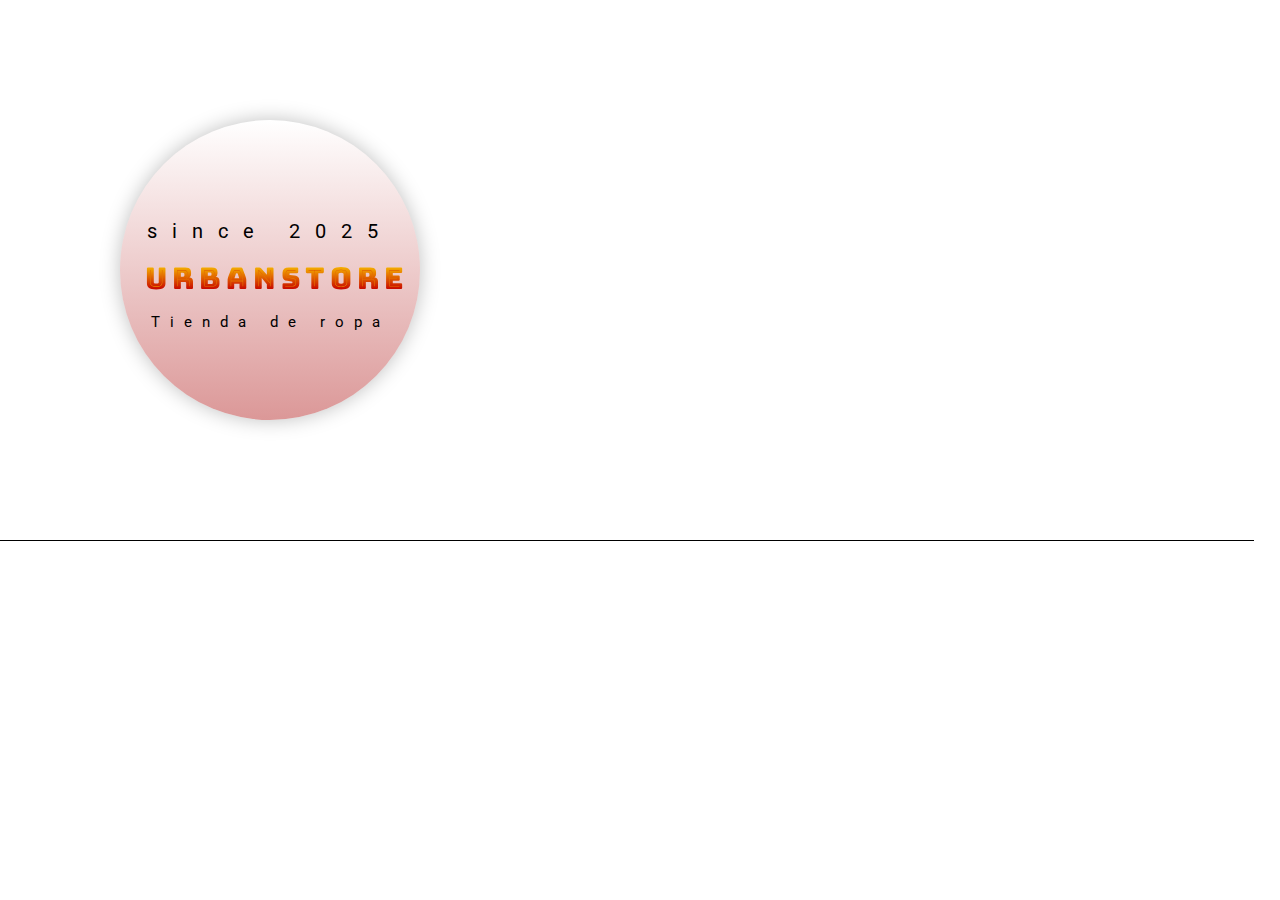
<file: pages/logo/logo.html>
<!DOCTYPE html>
<html lang="en">
<head>
    <meta charset="UTF-8">
    <meta name="viewport" content="width=device-width, initial-scale=1.0">
    <link rel="stylesheet" href="../../style/index.css">
    <link href="https://cdn.jsdelivr.net/npm/bootstrap@5.3.5/dist/css/bootstrap.min.css" rel="stylesheet" integrity="sha384-SgOJa3DmI69IUzQ2PVdRZhwQ+dy64/BUtbMJw1MZ8t5HZApcHrRKUc4W0kG879m7" crossorigin="anonymous">
    <link rel="preconnect" href="https://fonts.googleapis.com">
    <link rel="preconnect" href="https://fonts.gstatic.com" crossorigin>
    <link href="https://fonts.googleapis.com/css2?family=Bungee+Spice&display=swap" rel="stylesheet">
    <title>Document</title>
</head>
<body>
    <header></header>
    <main class="container-fluid mx-auto my-5 text-center ">
        <section class="row p-5 justify-content-around">
            <article class="col-auto marca">
                <div class="marca-container">
                    <p class="marca-origen">since 2025</p>
                    <h1 class="display-5 marca-titulo">Urbanstore</h1>
                    <p class="marca-slogan">Tienda de ropa</p>
                </div>
            </article>
        </section>
    </main>
    <footer></footer>
    <script src="https://cdn.jsdelivr.net/npm/bootstrap@5.3.5/dist/js/bootstrap.bundle.min.js" integrity="sha384-k6d4wzSIapyDyv1kpU366/PK5hCdSbCRGRCMv+eplOQJWyd1fbcAu9OCUj5zNLiq" crossorigin="anonymous"></script>
</body>
</html>
</file>
<file: style/index.css>
@charset "UTF-8";
/*EXTERNALS*/
@import url("https://fonts.googleapis.com/css2?family=Bebas+Neue&display=swap");
@import url("https://fonts.googleapis.com/css2?family=Bebas+Neue&family=Roboto:ital,wght@0,100..900;1,100..900&display=swap");
/*MISCELANEOUS*/
/* normalize */
* {
  margin: 0;
  padding: 0;
  box-sizing: border-box;
  font-family: var(--roboto-font);
}
* a {
  text-decoration: none;
}
* a:link {
  color: black;
}
* a:visited {
  color: black;
  text-decoration: none;
}
* ul {
  list-style: none;
}
* li::marker {
  list-style: none;
}
* .show {
  display: block;
  z-index: 1;
}
* .hidden {
  display: none;
  z-index: -1;
}

/* variable */
:root {
  /*colors*/
  --black: #000000;
  --black-light: #333;
  --black-lighter: #666;
  /*Background de temporada*/
  --bg-light: #ffffff;
  --bg-solid: #5d1a2e;
  --bg-solid-hover: #91193d;
  --bg-opacity: #632f3f88;
  /*Tipografia*/
  --roboto-font: "Roboto", sans-serif;
  --base-font: "bebas", serif;
  /*font sizes*/
  --font-display: 4.6rem;
  --font-jumbo: 3.8rem;
  --font-xlarge: 3rem;
  --font-large: 2.4rem;
  --font-medium-20: 2rem;
  --font-medium: 1.8rem;
  --font-small: 1.6rem;
  --font-xsmall: 1.4rem;
  --font-xxsmall: 0.8rem;
  /* Spacings */
  --spacing-128: 12.8rem;
  --spacing-100: 10rem;
  --spacing-68: 6.8rem;
  --spacing-48: 4.8rem;
  --spacing-36: 3.6rem;
  --spacing-28: 2.8rem;
  --spacing-24: 2.4rem;
  --spacing-20: 2rem;
  --spacing-16: 1.6rem;
  --spacing-12: 1.2rem;
  --spacing-8: 0.8rem;
  /*font color*/
  --color-font: white;
  /*font-weight*/
  --font-weight-light: 300;
  --font-weight-regular: 400;
  --font-weight-medium: 500;
  --font-weight-bold: 700;
  /*border-radius*/
  /*font color*/
  --color-white: white;
  --color-black: black;
  --color-red: #5d1a2e;
  --color-red-light: #80384d;
  --color-red-dark: #4d0f0f;
}

/* animations */
@keyframes marquee {
  0% {
    transform: translateX(100%);
  }
  100% {
    transform: translateX(-100%);
  }
}
@keyframes fade {
  0% {
    opacity: 0;
  }
  100% {
    opacity: 1;
  }
}
@keyframes productSlider {
  0% {
    transform: translateX(0);
  }
  12% {
    transform: translateX(0);
  }
  24% {
    transform: translateX(-25%);
  }
  36% {
    transform: translateX(-25%);
  }
  48% {
    transform: translateX(-50%);
  }
  60% {
    transform: translateX(-50%);
  }
  72% {
    transform: translateX(-75%);
  }
  84% {
    transform: translateX(-75%);
  }
  96% {
    transform: translateX(-100%);
  }
  97% {
    transform: translateX(0);
  }
}
@keyframes slider {
  0% {
    transform: translateX(0);
    -webkit-animation: translateX(0);
  }
  20% {
    transform: translateX(0);
    -webkit-animation: translateX(0);
  }
  21% {
    transform: translateX(-33.3%);
    -webkit-animation: translateX(-33.3%);
  }
  40% {
    transform: translateX(-33.3%);
    -webkit-animation: translateX(-33.3%);
  }
  41% {
    transform: translateX(-66.6%);
    -webkit-animation: translateX(-66.6%);
  }
  60% {
    transform: translateX(-66.6%);
    -webkit-animation: translateX(-66.6%);
  }
  61% {
    transform: translateX(-33.3%);
    -webkit-animation: translateX(-33.3%);
  }
  80% {
    transform: translateX(-33.3%);
    -webkit-animation: translateX(-33.3%);
  }
  81% {
    transform: translateX(0);
    -webkit-animation: translateX(0);
  }
  100% {
    transform: translateX(0);
    -webkit-animation: translateX(0);
  }
}
/*COMPONENTS*/
.marquee {
  width: 100%;
  max-height: 30px;
  display: flex;
  flex-direction: row;
  justify-content: space-evenly;
  align-items: center;
  margin: 0%;
  padding: 0px 5px 0px 5px;
  animation-delay: 0s;
  animation-direction: normal;
  animation-duration: 20s;
  animation-fill-mode: none;
  animation-iteration-count: infinite;
  animation-name: marquee;
  animation-play-state: running;
  animation-timing-function: linear;
}
.marquee p {
  width: max-content;
  display: block;
  padding: 7px 0px 0px 8px;
  font-family: var(--base-font);
  font-size: var(--font-xxsmall);
}

@media (max-width: 768px) {
  .marquee {
    max-width: 100%;
    max-height: 30px;
    padding: 7px 7px 0px 8px;
    display: grid;
    grid-template-columns: repeat(4, 1fr);
    justify-content: space-between;
  }
  .marquee p {
    display: inline-block;
    width: max-content;
    padding: 0px 7px 0px 8px;
    font-family: var(--base-font);
  }
}
@media (min-width: 770px) and (max-width: 955px) {
  .marquee {
    width: max-content;
  }
  .marquee p {
    padding: 7px 7px 0px 8px;
    font-family: var(--base-font);
  }
}
.header {
  width: 100%;
  position: sticky;
  top: 0px;
  left: 0px;
  z-index: 2;
}
.header-banner {
  width: 100%;
  overflow: hidden;
  background-color: var(--bg-solid);
  color: var(--color-font);
  height: 35px;
  z-index: 0;
}

.logo {
  width: 20px;
  height: 20px;
}
.logo-md {
  width: 45px;
  height: 45px;
}

.text-logo {
  width: fit-content;
  height: 45px;
}

@media (max-width: 768px) {
  .logo {
    width: 20px;
    height: 20px;
  }
  .logo-md {
    width: 25px;
    height: 25px;
  }
  .text-logo {
    width: fit-content;
    height: 45px;
  }
}
/* NAVBAR GENERAL */
/*FILA DE MENU WEB*/
.navbar {
  width: 100%;
  border-bottom: 1px black solid;
  padding: 15px 0px;
  font-size: var(--font-xxsmall);
  font-family: var(--roboto-font);
  background-color: var(--bg-light);
  z-index: -1;
}

.sub-navbar {
  display: none;
  background-color: var(--bg-light);
}

.menu-mobile {
  display: none;
}
.menu-web {
  width: 100%;
  display: grid;
  align-items: center;
  grid-template-columns: 1fr 120px 1fr;
}
.menu-product {
  display: flex;
  max-width: 650px;
  flex-direction: row;
  align-items: center;
  justify-content: start;
  gap: 1rem;
  margin-left: 1em;
}
.menu-account {
  margin-right: 2rem;
}
.menu-account-items {
  width: 100%;
  display: flex;
  flex-direction: row;
  align-items: center;
  justify-content: end;
  gap: 1rem;
}

.btn-menu {
  display: none;
}

.navbar-links {
  cursor: pointer;
  margin: 0 5px 0 5px;
}

.logo-group {
  width: auto;
  display: flex;
  align-items: center;
  justify-content: center;
}
.logo-size {
  width: 25px;
  height: 15px;
}
.logo-size-text {
  height: 25px;
  width: fit-content;
}
.logo-search {
  width: 15px;
}

select {
  border: none;
  cursor: pointer;
}

.logo .list-item--conter {
  display: flex;
  flex-direction: row;
  align-items: center;
}

.count {
  padding-left: 0.4rem;
  padding-top: 0.2rem;
  margin: 0.2rem;
  width: 20px;
  height: 20px;
  color: var(--color-font);
  background-color: var(--black);
  border-radius: 50%;
}

.ocultar {
  position: relative;
  height: max-content;
  display: none;
}

.shop-submenu {
  top: 94px;
  z-index: 1;
  height: max-content;
  width: 100%;
  display: flex;
  flex-direction: column;
  align-items: stretch;
  justify-content: space-between;
  padding: 2em 0;
  position: absolute;
  background-color: var(--bg-light);
  border-bottom: 1px solid black;
}
.shop-undermenu {
  width: 60%;
  display: flex;
  padding-top: 1em;
  align-items: start;
  justify-content: space-around;
}
.shop-undermenu-items {
  display: flex;
  flex-direction: column;
  align-items: start;
  justify-content: start;
  gap: 5px;
}
.shop-undermenu-item {
  font-family: var(--roboto-font);
  font-weight: var(--font-weight-bold);
}
.shop-undermenu-options {
  display: flex;
  flex-direction: column;
  align-items: start;
  justify-content: start;
  gap: 5px;
}
.shop-undermenu-option {
  font-family: var(--roboto-font);
}

.title-undermenu {
  width: 100%;
  display: flex;
  flex-direction: row;
  position: relative;
  align-items: center;
  justify-content: space-around;
  font-family: var(--roboto-font);
  font-weight: var(--font-weight-bold);
}

.collection-undermenu {
  width: 100%;
}
.collection-items {
  overflow: hidden;
  gap: 1em;
  top: 94px;
  z-index: 1;
  width: 200%;
  display: grid;
  padding: 2em 0.5em;
  position: absolute;
  height: max-content;
  align-items: center;
  justify-content: center;
  grid-template-rows: 1fr;
  border-bottom: 1px solid black;
  background-color: var(--bg-light);
  grid-template-columns: repeat(12, 1fr);
}
.collection-item {
  transition: transform 0.5s ease-in-out;
}
.collection-image img {
  gap: 5px;
  width: 100%;
  height: 200px;
  display: flex;
  margin-bottom: 15px;
  align-items: center;
  flex-direction: column;
  justify-content: center;
  background-color: rgb(148, 143, 143);
}
.collection-image img:hover {
  background-color: rgba(148, 143, 143, 0.5);
}
.collection-title {
  text-align: center;
}

.indicators-containers {
  z-index: 2;
  top: 160px;
  width: 100%;
  height: 100%;
  display: flex;
  position: absolute;
  align-items: center;
  justify-content: space-between;
  padding: 0 15px;
}

.indicator {
  background-color: white;
  padding: 10px 5px;
  border-radius: 50%;
}
.indicator-container {
  width: 50px;
  height: 50px;
  background-color: white;
  border-radius: 50%;
}
.indicator-A {
  rotate: 90deg;
}
.indicator-B {
  rotate: -90deg;
}

#bt-back, #bt-forward {
  cursor: pointer;
}

.btn {
  border: none;
  background-color: transparent;
}
.btn:hover {
  text-shadow: 0 0 0.1px #333, 0 0 1px #333;
  transition: text-shadow 0.2s;
  color: var(--black);
  cursor: pointer;
}

.ocultar.active {
  display: flex;
}

@media (max-width: 1000px) {
  /*Continuar desde aca con la navbar en responsive*/
  .navbar {
    font-family: var(--base-font);
    background-color: var(--bg-light);
    display: flex;
    z-index: 0;
  }
  .menu {
    width: 75%;
    display: none;
    height: 100vh;
    background-color: var(--bg-light);
    border: 1px solid black;
    position: absolute;
    top: 0;
    left: 0;
    padding: 4em 1em;
  }
  .menu-web {
    display: none;
  }
  .menu-mobile {
    width: 100%;
    height: fit-content;
    display: grid;
    grid-template-columns: repeat(3, 1fr);
    grid-template-rows: 1fr;
    gap: 0 1px;
    justify-items: stretch;
    align-items: stretch;
    justify-content: center;
    align-content: stretch;
  }
  .menu-mobile-list {
    width: 100%;
    height: 100%;
    display: flex;
    flex-direction: column;
    flex-wrap: nowrap;
    align-items: stretch;
    justify-content: space-evenly;
    align-items: stretch;
    align-content: stretch;
  }
  .menu .active {
    display: flex;
    width: 75%;
  }
  .menu-account-mobile {
    width: 100%;
    height: 100%;
    display: grid;
    grid-template-columns: repeat(4, 1fr);
    grid-template-rows: 1fr;
    gap: 0 2px;
    justify-items: stretch;
    align-items: center;
    justify-content: start;
    align-content: center;
  }
  .list {
    display: flex;
    flex-direction: column;
    flex-wrap: nowrap;
    justify-content: center;
    align-items: stretch;
    align-content: stretch;
    gap: 10px;
    margin-top: 25px;
  }
  .list-mobile {
    width: 100%;
    height: 100%;
    align-self: center;
  }
  .list-items:hover {
    text-shadow: 0 0 0.1px #333, 0 0 1px #333;
    transition: text-shadow 0.2s;
    color: var(--black);
    cursor: pointer;
  }
  .list-lang {
    display: flex;
    flex-direction: row;
    align-items: center;
    justify-content: space-between;
  }
  .idioma {
    align-self: center;
    width: 100%;
  }
  .idioma-list {
    display: flex;
    flex-direction: row;
    flex-wrap: nowrap;
    justify-content: center;
    align-items: center;
    align-content: start;
    gap: 15px;
  }
  .btn-close {
    z-index: 1;
    width: 25px;
    height: 25px;
    cursor: pointer;
    justify-self: center;
    align-self: center;
    border: none;
  }
  .btn-close--image {
    align-self: center;
    justify-self: center;
  }
  .btn-menu {
    width: 35px;
    height: 35px;
    justify-self: center;
    align-self: stretch;
    display: flex;
    background-color: transparent;
    cursor: pointer;
  }
  .btn-menu:first-child {
    margin-left: 2rem;
    align-items: center;
    justify-self: start;
  }
  .buttom-menu {
    width: 30px;
    height: 30px;
    border: none;
    background-color: transparent;
    cursor: pointer;
  }
  .logo-group {
    justify-self: stretch;
    align-self: stretch;
  }
  /*TAMAÑO DE LOGOS*/
  .logo-size-text {
    width: fit-content;
    height: 20px;
    display: flex;
    justify-content: flex-end;
  }
  .container-account {
    width: 100%;
    align-self: stretch;
    justify-self: stretch;
  }
  .image-mobile {
    width: 20px;
    height: 20px;
  }
  .image-mobile-menu {
    justify-self: center;
    align-self: center;
  }
  .image-mobile-menu--acount {
    justify-self: start;
    align-self: center;
  }
  .span {
    height: 100%;
    border: 1px solid black;
    display: inline-block;
    align-items: center;
    justify-self: center;
  }
  .sub-navbar {
    font-family: var(--base-font);
    background-color: var(--bg-light);
    display: flex;
    justify-content: space-between;
    padding: 6px;
    border-bottom: 1px solid black;
    z-index: 0;
  }
}
@media screen and (max-width: 1000px) {
  .video-container {
    width: 100%;
    height: 100%;
  }
  .w-logo {
    z-index: 3;
    width: 60px;
    border-radius: 50%;
    position: fixed;
    background-image: radial-gradient(white, white, black);
    bottom: 2%;
    right: 8%;
  }
  .promo-container {
    width: 100%;
    height: 100%;
    display: grid;
    grid-template-columns: repeat(2, 1fr);
    justify-items: center;
    align-items: center;
    justify-content: start;
    align-content: center;
    grid-auto-columns: auto;
    grid-auto-rows: auto;
    grid-auto-flow: row;
  }
  .shop-promo-a {
    position: relative;
    width: 100%;
    height: 100%;
    grid-column: 0/0;
    grid-row: 0/0;
    align-self: center;
    justify-self: center;
  }
  .shop-promo-b {
    position: relative;
    width: 100%;
    height: 100%;
    grid-column: 0/0;
    grid-row: 0/0;
    align-self: center;
    justify-self: center;
  }
  .promo-image {
    width: 100%;
    height: 100%;
    display: flex;
    justify-content: center;
    align-items: center;
    align-self: center;
    justify-self: center;
  }
  .big-promo {
    width: 100%;
    height: 100%;
    grid-column: 1/4;
    grid-row: 0/0;
    justify-self: center;
    align-self: stretch;
    position: relative;
  }
  .big-promo-image-container {
    width: 100%;
    display: flex;
    justify-content: stretch;
    align-items: stretch;
    height: 98%;
  }
  .promo-links-container {
    width: fit-content;
    position: absolute;
    bottom: 8%;
    left: 14%;
    justify-self: start;
    display: flex;
    color: var(--color-font);
    flex-direction: column;
    align-items: baseline;
  }
  .promo-links-title {
    font-size: 2.5em;
  }
  .btn-shop {
    width: max-content;
    height: fit-content;
    border-radius: 15px;
    border: 2px white solid;
    color: white;
    padding: 1px 10px;
    background-color: transparent;
  }
  .promo-links {
    position: relative;
  }
  .banner-container {
    display: none;
  }
  .hero-grid {
    display: none;
  }
}
@media (min-width: 1001px) and (max-width: 1445px) {
  .hero-container {
    width: 100%;
    height: 100%;
    display: flex;
  }
  .w-logo {
    z-index: 3;
    width: 60px;
    border-radius: 50%;
    position: fixed;
    background-image: radial-gradient(white, white, black);
    bottom: 8%;
    right: 8%;
  }
  .more-card {
    text-decoration: underline;
    font-weight: none;
    text-align: center;
    margin-top: 5%;
    font-size: 0.8rem;
    letter-spacing: 0.5em;
    cursor: pointer;
  }
  .promo-container {
    display: none;
  }
}
@media screen and (min-width: 1446px) {
  .promo-container {
    display: none;
  }
}
.video {
  width: 100%;
  height: 100vh;
}
.video-container {
  width: 100%;
  height: 100%;
}

.arrivals-container {
  width: 100%;
}
.arrivals-text {
  padding-left: 25px;
  font-size: var(--font-small);
  font-family: var(--robot-font);
  font-weight: var(--font-weight-bold);
}

.more-card {
  text-decoration: underline;
  font-weight: none;
  text-align: center;
  font-size: 0.8rem;
  cursor: pointer;
}

.banner-container {
  width: 100%;
  position: relative;
}
.banner-images {
  width: 100%;
  height: 100%;
}
.banner-link {
  width: 100%;
  text-align: center;
  position: absolute;
  top: 50%;
  left: 0;
}
.banner-link a {
  font-size: 5rem;
  color: white;
}

.grid-container {
  width: 100%;
  display: grid;
  grid-template-columns: repeat(3, 1fr);
  grid-template-rows: 1fr;
  gap: 10px 10px;
  padding: 1em;
}

.w-logo {
  z-index: 3;
  width: 100px;
  border-radius: 50%;
  position: fixed;
  background-image: radial-gradient(white, white, black);
  bottom: 8%;
  right: 8%;
}

@media screen and (max-width: 1000px) {
  .card {
    width: 100%;
    height: fit-content;
    display: flex;
    flex-direction: column;
    cursor: pointer;
    justify-self: stretch;
    align-self: stretch;
  }
  .card-container {
    width: 98%;
    display: grid;
    grid-template-columns: repeat(2, 1fr);
    align-items: center;
    justify-content: center;
    margin-top: 1em;
    z-index: -1;
  }
  .card-container-header {
    position: relative;
  }
  .card-header img {
    position: absolute;
    top: 15px;
    right: 15px;
    z-index: 1;
  }
  .card-body {
    width: 100%;
  }
  .card-image {
    z-index: -1;
    width: 100%;
    height: 100%;
    display: flex;
    align-items: center;
  }
  .card-image-container {
    width: 100%;
    height: 100%;
    position: relative;
  }
  .card-image-b {
    z-index: -1;
    left: 0;
    top: 0;
    width: 100%;
    height: 100%;
    display: none;
    position: absolute;
    animation: fade 0.5s;
  }
  .card-footer {
    max-width: 100%;
    display: flex;
    flex-direction: column;
    padding: 1em;
  }
  .card-footer-option {
    display: flex;
    justify-content: space-between;
  }
  .card-footer-colors {
    display: flex;
    flex-direction: row;
  }
  .card-footer--detail {
    display: flex;
    flex-direction: column;
    padding: 0 0.5rem;
  }
  .card-footer-colors {
    display: flex;
    flex-direction: row;
  }
  .header-discount {
    position: absolute;
    top: 15px;
    right: 40px;
    z-index: 1;
    background-color: var(--bg-light);
    width: 80px;
    height: 40px;
    font-family: var(--roboto-font);
    font-size: var(--font-xxsmall);
    align-content: center;
    justify-content: center;
    padding: 5px;
    display: none;
  }
  .indicator-container {
    display: none;
  }
  .image-indicator {
    width: 2em;
    height: 0.5em;
    opacity: 0.4;
  }
  .image-indicator--A {
    rotate: 90deg;
  }
  .image-indicator--B {
    rotate: -90deg;
  }
  .btn-option {
    border: 1px solid transparent;
    background-color: transparent;
    cursor: pointer;
    font-size: 1.5rem;
  }
  .color-example {
    margin: 0 2px;
  }
  .more-container {
    width: 97%;
    height: 100px;
    display: flex;
    align-items: center;
    justify-content: center;
    text-align: center;
    align-self: center;
  }
  .more-container-card {
    width: fit-content;
    cursor: pointer;
    text-decoration: underline;
    font-weight: none;
  }
  .color-example {
    margin: 0 2px;
  }
  .size-container {
    width: 100%;
    height: 100%;
    display: none;
    position: fixed;
    bottom: 0px;
    right: 0px;
    z-index: 1;
    background-color: var(--bg-opacity);
  }
  .size-container ul {
    animation: fade 0.7s;
  }
  .size-container .active {
    display: flex;
  }
  .size-list {
    position: fixed;
    bottom: 0px;
    right: 0px;
    height: 10vh;
    background-color: var(--bg-light);
    opacity: 1;
    width: 100vw;
    display: flex;
    flex-direction: row;
    align-items: center;
    justify-content: space-evenly;
    font-size: var(--font-xxsmall);
    padding: 1rem 0;
  }
  .size-item--disable {
    color: gray;
  }
  .size-item:hover {
    cursor: pointer;
    text-shadow: 0 0 0.1px #333, 0 0 1px #333;
    transition: text-shadow 0.2s;
  }
}
@media (min-width: 1001px) {
  .card {
    height: auto;
    width: 100%;
    display: flex;
    height: fit-content;
    flex-direction: column;
    cursor: pointer;
    justify-self: stretch;
    align-self: stretch;
  }
  .card-container {
    padding: 10px;
    width: 100%;
    display: grid;
    grid-template-columns: repeat(4, 1fr);
    grid-template-rows: repeat(2, 1fr);
    gap: 10px 20px;
    z-index: 0;
  }
  .card-body {
    position: relative;
    width: 100%;
    display: flex;
    flex-direction: column;
  }
  .card-image {
    height: 100%;
    width: 100%;
    z-index: 0;
    display: flex;
    align-items: center;
  }
  .card-image-container {
    width: 100%;
    height: 100%;
    position: relative;
    z-index: 0;
  }
  .card-image-b {
    left: 0;
    top: 0;
    width: 100%;
    z-index: 0;
    height: 100%;
    display: none;
    position: absolute;
    animation: fade 0.5s;
  }
  .card-footer {
    padding: 0.8rem;
    max-width: 100%;
    display: flex;
    flex-direction: column;
  }
  .card-footer--detail {
    display: flex;
    flex-direction: column;
    padding: 0 0.5rem;
  }
  .card-footer-colors {
    display: flex;
    flex-direction: row;
  }
  .indicator-container {
    width: 100%;
    height: 100%;
    position: absolute;
    display: flex;
    justify-content: space-between;
    align-items: center;
  }
  .image-indicator {
    opacity: 0.3;
  }
  .image-indicator--A {
    height: 20px;
    rotate: 90deg;
  }
  .image-indicator--B {
    height: 20px;
    rotate: -90deg;
  }
  .card-body:hover .card-image-b {
    display: block;
  }
  .btn-option {
    display: none;
  }
  .more-card {
    display: none;
  }
  .color-example {
    margin: 0 2px;
  }
  .size-container {
    width: 100%;
    display: none;
    background-color: var(--bg-light);
    position: relative;
    right: 0;
    bottom: 0;
  }
  .size-container ul {
    animation: fade 0.7s;
  }
  .size-list {
    width: 100%;
    display: flex;
    flex-direction: row;
    align-items: center;
    justify-content: space-evenly;
    font-size: 1.5rem;
    padding: 1rem 0;
  }
  .card-footer:hover .size-container {
    display: flex;
  }
  .card-footer:hover .card-footer--detail {
    display: none;
  }
  .size-item--disable {
    color: gray;
  }
}
@media (min-width: 1246px) {
  .card-container {
    width: 100%;
    display: grid;
    grid-template-columns: repeat(4, 1fr);
    grid-template-rows: repeat(2, 1fr);
    gap: 0.5em;
    align-items: center;
  }
}
.card-header {
  position: relative;
}
.card-header img {
  position: absolute;
  top: 15px;
  right: 15px;
  z-index: 1;
}

.header-discount {
  position: absolute;
  top: 15px;
  right: 40px;
  z-index: 1;
  background-color: var(--bg-light);
  width: 80px;
  height: 40px;
  font-family: var(--roboto-font);
  font-size: var(--font-xxsmall);
  align-content: center;
  justify-content: center;
  padding: 5px;
  display: none;
}

.carrousel-title {
  font-family: var(--robot-font);
  font-weight: var(--font-weight-bold);
  font-size: var(--font-small);
}

.carrousel {
  width: 300%;
  height: 100%;
  display: grid;
  grid-template-columns: repeat(3, 1fr);
  animation: slider 40s infinite linear;
}
.carrousel-container {
  width: 100%;
  height: 100%;
  overflow: hidden;
}
.carrousel .list {
  width: 100%;
}
.carrousel-images {
  width: 100%;
}
.carrousel .maps {
  width: 75%;
  height: 100%;
}

.local {
  display: flex;
  flex-direction: row;
  justify-content: space-evenly;
  align-items: stretch;
}

.adress {
  display: grid;
  grid-template-columns: 1fr;
  grid-template-rows: 1fr;
  align-items: center;
}

@media screen and (min-width: 1001px) {
  .carrousel {
    width: 300%;
    height: 100%;
    display: grid;
    grid-template-columns: repeat(3, 1fr);
    animation: slider 40s infinite linear;
    margin-top: 1.5em;
    margin-bottom: 1.5em;
    gap: 0 15px;
  }
  .carrousel-container {
    padding: 1px;
    width: 100%;
    height: 100%;
    overflow: hidden;
    margin-top: 1.5em;
  }
  .carrousel .list {
    width: 100%;
    position: relative;
  }
  .carrousel-images {
    width: 100%;
  }
  .local {
    height: 150px;
    width: 400px;
    padding: 2em;
    position: absolute;
    bottom: 15%;
    left: 5%;
    background-color: white;
    display: flex;
    flex-direction: column;
    justify-content: space-evenly;
    align-items: start;
  }
  .adress {
    display: none;
  }
}
footer {
  width: 98%;
  height: 100%;
  display: flex;
  padding-top: 3em;
  height: max-content;
  padding-bottom: 3em;
  align-items: stretch;
  justify-content: center;
  color: var(--color-font);
  font-family: var(--base-font);
  border-top: 1px solid black;
}
footer form {
  display: flex;
  flex-direction: row;
  align-items: center;
  justify-content: center;
}

input::placeholder {
  color: var(--bg-solid);
}

.input-email {
  padding: 1em;
  height: 1.5em;
  border: 1px var(--bg-opacity) solid;
}

.btn-join {
  border: none;
  text-align: center;
  padding: 0.5em 1.5em;
  color: var(--color-font);
  font-family: var(--base-font);
  background-color: var(--bg-solid);
}

@media screen and (max-width: 1000px) {
  .footer-container {
    height: 100%;
    display: grid;
    gap: 10px 15px;
    align-items: stretch;
    align-content: start;
    justify-content: start;
    justify-items: stretch;
    grid-template-columns: 1fr;
    color: var(--color-font);
    font-family: var(--base-font);
    grid-template-rows: 1fr 1fr auto 1fr;
  }
  footer div {
    text-align: center;
    height: 100%;
    color: #751515;
  }
  .logo-footer {
    width: 150px;
    padding: 0 25px;
    align-self: center;
  }
}
@media screen and (min-width: 1001px) {
  .footer-container {
    display: flex;
    max-width: 100%;
    flex-direction: row;
    align-items: stretch;
    color: var(--color-red);
    justify-content: space-around;
    font-family: var(--base-font);
  }
  .logo-footer {
    width: 150px;
    align-self: center;
  }
  input::placeholder {
    color: var(--color-red);
  }
  .input-email {
    padding: 1em;
    height: 1.5em;
    border: 1px var(--bg-opacity) solid;
  }
  .btn-join {
    border: none;
    text-align: center;
    padding: 0.5em 1.5em;
    color: var(--color-font);
    font-family: var(--base-font);
    background-color: var(--bg-solid);
  }
}
.login-on {
  width: 100%;
  height: 80vh;
  display: flex;
  background-color: var(--bg-light);
}
.login-off {
  display: none;
}
.login-group {
  width: 100%;
  height: 100%;
  display: flex;
  flex-direction: column;
  align-items: center;
  justify-content: center;
}
.login-field {
  display: flex;
  flex-direction: column;
  align-items: center;
  padding: 15px;
  border: none;
}
.login-pass {
  width: 100%;
  height: 1.7rem;
  display: flex;
  padding: 2px;
  margin: 10px;
  justify-content: space-between;
}

form {
  width: 100%;
  display: flex;
  flex-direction: column;
  align-items: center;
}

.email {
  width: 100%;
  margin: 10px;
  height: 1.5rem;
}

.password {
  width: 50%;
}
.password .reset {
  border: none;
  background-color: var(--bg-light);
}

.reset {
  width: 50%;
}

.btn-session {
  background-color: black;
  color: white;
  width: 100%;
  padding: 2px;
}

.search {
  gap: 0 15px;
  padding: 5px;
  display: grid;
  align-items: stretch;
  justify-items: stretch;
  justify-content: start;
  grid-template-rows: 1fr;
  grid-template-columns: 30px 1fr 30px;
}
.search-item {
  width: 100%;
  align-self: center;
  justify-self: start;
}
.search-icon {
  width: 20px;
  align-self: center;
  justify-self: center;
}
.search-input {
  width: 100%;
  border: none;
}

@media screen and (max-width: 1000px) {
  .cart {
    width: 100%;
    height: 90%;
    padding: 15px;
    align-content: center;
    text-align: center;
    background-color: var(--bg-light);
  }
  .cart-container {
    height: 100%;
    width: 100%;
    display: flex;
    flex-direction: column;
    justify-content: center;
    align-content: center;
    background-color: var(--bg-light);
  }
}
.cart {
  width: 100%;
  height: 100%;
  padding: 15px;
  align-content: center;
  text-align: center;
  background-color: var(--bg-light);
}
.cart-container {
  position: absolute;
  right: 0;
  height: 100vh;
  width: 45%;
  display: flex;
  flex-direction: column;
  justify-content: center;
  align-content: center;
  background-color: var(--bg-light);
}
.cart-option {
  width: 100%;
  height: 20%;
  display: flex;
  flex-direction: row;
  justify-content: space-between;
  padding: 10px;
  align-items: center;
  background-color: var(--bg-light);
}

.search-icons {
  width: 20px;
  height: 20px;
}

@media screen and (max-width: 1000px) {
  .images-container-body-description,
  .product-body-description {
    display: none;
  }
  .images-container-container,
  .product-container {
    width: 100%;
    height: 100%;
  }
  .images-container-discount,
  .product-discount {
    background-color: transparent;
    border-radius: 50%;
  }
  .images-container-discount-text p,
  .product-discount-text p {
    display: none;
    position: absolute;
  }
  .images-container-cucarda,
  .product-cucarda {
    position: absolute;
    bottom: 50px;
    right: 10px;
    background-color: transparent;
    border-radius: 50%;
    cursor: pointer;
  }
  .images-container-cucarda img,
  .product-cucarda img {
    width: 100%;
    display: block;
  }
  .images-container-description,
  .product-description {
    width: 100%;
    display: flex;
    flex-direction: column;
    justify-content: center;
    align-items: start;
    padding: 15px var(--font-medium-20);
  }
  .images-container-description h4,
  .product-description h4 {
    font-size: var(--font-xsmall);
    font-weight: var(--font-wright-bold);
    margin: 0;
  }
  .images-container-description p,
  .product-description p {
    margin: 0;
  }
  .images-container-description form,
  .product-description form {
    width: 100%;
    display: flex;
    flex-direction: column;
    justify-content: center;
    align-items: center;
  }
  .images-container-aditional-info,
  .product-aditional-info {
    display: flex;
    justify-content: space-evenly;
    align-items: center;
    margin-top: 10px;
    padding: 10px;
  }
  .images-container-aditional-info p,
  .product-aditional-info p {
    margin: 0 5px;
  }
  .images-container-size,
  .product-size {
    width: 100%;
    padding: 10px;
    display: flex;
    margin-top: 10px;
    flex-direction: column;
    justify-content: space-evenly;
    align-items: center;
    font-family: var(--roboto-font);
    background-color: var(--bg-light);
    font-size: var(--font-xxsmall);
  }
  .images-container-add,
  .product-add {
    width: 100%;
    display: flex;
    flex-direction: column;
    justify-content: center;
    align-items: center;
    border: none;
  }
  .images-container-add .btn-add,
  .product-add .btn-add {
    width: 100%;
    display: flex;
    margin-top: 2px;
    align-items: center;
    justify-content: center;
    padding: var(--font-xxsmall);
    color: var(--color-white);
    background-color: var(--bg-solid);
    border: none;
    cursor: pointer;
  }
  .images-container-add .btn-add:hover,
  .product-add .btn-add:hover {
    background-color: var(--bg-solid-hover);
  }
  .images-container-options,
  .product-options {
    width: 100%;
    display: flex;
    flex-direction: row;
    justify-content: space-between;
    align-items: center;
    font-family: var(--base-font);
    font-size: var(--font-xxsmall);
    font-weight: var(--font-wright-light);
  }
  .slider {
    min-width: 100%;
    display: flex;
    transition: transform 0.5s ease-in-out;
  }
  .slider-container {
    width: 100%;
    height: 100%;
    overflow: hidden;
    position: relative;
    display: flex;
    flex-direction: column;
    justify-content: center;
    align-content: stretch;
    align-items: stretch;
    flex-wrap: nowrap;
  }
  .slider img {
    width: 100%;
    display: block;
  }
  .controls {
    position: absolute;
    top: 50%;
    width: 100%;
    display: flex;
    justify-content: space-between;
    transform: translateY(-50%);
  }
  .controls button {
    background-color: transparent;
    border: none;
    padding: 10px;
    cursor: pointer;
  }
  .indicators {
    width: 100%;
    display: flex;
    justify-content: center;
    position: absolute;
    bottom: 30px;
    background-color: transparent;
  }
  .indicator {
    width: 18px;
    height: 10px;
    margin: 5px;
    background: black;
    border-radius: 50%;
    opacity: 0.5;
    transition: opacity 0.3s;
  }
  .indicator .active {
    opacity: 1;
  }
  .divider {
    width: 100%;
    height: 1px;
    background-color: var(--black-lighter);
    margin: 10px 0;
  }
  .colors-examples {
    width: 100%;
    display: flex;
    flex-direction: row;
  }
  .colors-example-list {
    width: 100%;
    display: flex;
    flex-direction: row;
    justify-content: space-between;
  }
  .colors-example-item {
    width: 60px;
    cursor: pointer;
  }
  .sizes {
    width: 100%;
    display: flex;
    flex-direction: row;
    justify-content: space-around;
  }
  .cart-container {
    right: 0;
    width: 100%;
    bottom: 0;
    width: 100vw;
    height: 100vh;
    position: fixed;
    background-color: var(--bg-opacity);
    display: flex;
    align-items: end;
    z-index: 1;
  }
  .cart-added {
    z-index: 1;
    width: 100vw;
    height: 60%;
    padding: 1rem;
    display: flex;
    align-items: stretch;
    flex-direction: column;
    justify-content: center;
    background-color: var(--bg-light);
  }
  .cart-added-info {
    gap: 2px;
    height: 100%;
    width: 100%;
    display: grid;
    margin-top: 12px;
    align-content: start;
    justify-items: stretch;
    justify-content: start;
    grid-template-columns: repeat(3, 1fr);
  }
  .cart-added-image {
    width: 80px;
    height: 120px;
    display: block;
    background-color: rgba(75, 75, 75, 0.219);
  }
  .cart-added-text {
    width: 100%;
    display: flex;
    flex-direction: column;
    justify-content: space-between;
    align-items: start;
  }
  .cart-added-description {
    width: 100%;
    height: 60%;
    display: flex;
    flex-direction: column;
    justify-content: space-around;
    align-items: start;
  }
  .cart-added-btn {
    width: 100%;
    display: flex;
    flex-direction: row;
    justify-content: space-between;
    align-items: center;
  }
  .cart-title {
    display: inline-block;
  }
  .cart-count {
    color: var(--black-lighter);
    width: 100%;
    display: flex;
    flex-direction: row;
    align-items: center;
    justify-content: space-around;
  }
  .cart-total {
    width: 100%;
    height: 100%;
    display: flex;
    flex-direction: column;
    justify-content: space-between;
    align-items: center;
  }
  .cart-total-descriptions {
    width: 100%;
    display: flex;
    margin-top: 4px;
    margin-bottom: 4px;
    justify-content: space-between;
  }
  .cart-total-info {
    margin-top: 4px;
    margin-bottom: 4px;
    width: 100%;
    display: flex;
    justify-content: space-between;
  }
  .cart-btn {
    width: 100%;
  }
  .text-lighter {
    color: var(--black-lighter);
  }
  .text-small {
    font-size: 0.8rem;
  }
  .btn-plus {
    background-color: transparent;
    color: var(--black-lighter);
    border: none;
    padding: 5px;
    cursor: pointer;
  }
  .btn-minus {
    background-color: transparent;
    color: var(--black-lighter);
    border: none;
    padding: 5px;
    cursor: pointer;
  }
  .btn-delete {
    background-color: transparent;
    color: var(--black-lighter);
    border: none;
    padding: 5px;
    cursor: pointer;
    border-bottom: 1px solid rgba(128, 128, 128, 0.541);
  }
  .btn-delete:hover {
    color: var(--black);
  }
  .btn-checkout {
    width: 100%;
    display: flex;
    justify-content: center;
    align-items: center;
    padding: 10px;
    color: var(--color-white);
    background-color: var(--bg-solid);
    border: none;
    cursor: pointer;
  }
  .btn-checkout:hover {
    background-color: var(--bg-solid-hover);
  }
}
@media screen and (min-width: 1001px) {
  .product-body-mobile {
    display: none;
  }
  .product-body-web {
    display: flex;
  }
  .product-body-description {
    height: fit-content;
  }
  .product-container {
    width: 100%;
    height: fit-content;
    display: grid;
    grid-template-columns: 65% 35%;
  }
  .product-description {
    width: 100%;
    display: flex;
    flex-direction: column;
    justify-content: center;
    align-items: start;
    padding: 15px var(--font-medium-20);
  }
  .product-description h4 {
    font-size: var(--font-xsmall);
    font-weight: var(--font-wright-bold);
    margin: 0;
  }
  .product-description p {
    margin: 0;
  }
  .product-description form {
    width: 100%;
    display: flex;
    flex-direction: column;
    justify-content: center;
    align-items: center;
  }
  .product-aditional-info {
    display: flex;
    justify-content: space-evenly;
    align-items: center;
    margin-top: 10px;
    padding: 10px;
  }
  .product-aditional-info p {
    margin: 0 5px;
  }
  .product-size {
    width: 100%;
    padding: 10px;
    display: flex;
    margin-top: 10px;
    flex-direction: column;
    justify-content: space-evenly;
    align-items: center;
    font-family: var(--roboto-font);
    background-color: var(--bg-light);
    font-size: var(--font-xxsmall);
  }
  .product-add {
    width: 100%;
    display: flex;
    flex-direction: column;
    justify-content: center;
    align-items: center;
    border: none;
  }
  .product .btn-add {
    width: 100%;
    display: flex;
    margin-top: 2px;
    align-items: center;
    justify-content: center;
    padding: var(--font-xxsmall);
    color: var(--color-white);
    background-color: var(--bg-solid);
    border: none;
    cursor: pointer;
  }
  .product .btn-add:hover {
    background-color: var(--bg-solid-hover);
  }
  .images-container {
    height: 100%;
    width: 100%;
    display: flex;
    flex-direction: row-reverse;
    align-items: stretch;
  }
  .slider-container {
    display: none;
  }
  .image-primary {
    width: 100%;
    height: 100%;
    padding-left: 15px;
  }
  .image-secondary {
    width: 30%;
    height: fit-content;
  }
  .image-secondary-container {
    display: flex;
    flex-direction: column;
    justify-content: space-between;
  }
  .image-secondary-container > img {
    width: 100%;
    height: max-content;
    padding: 13px;
  }
  .divider {
    width: 100%;
    height: 1px;
    background-color: var(--black-lighter);
    margin: 10px 0;
  }
  .colors-examples {
    width: 100%;
    display: flex;
    flex-direction: row;
  }
  .color-example-list {
    width: 100%;
    display: flex;
    flex-direction: row;
    justify-content: space-between;
  }
  .color-example-item {
    width: 60px;
    cursor: pointer;
  }
  .sizes {
    width: 100%;
    display: flex;
    flex-direction: row;
    justify-content: space-around;
  }
  .products-options {
    width: 100%;
    display: flex;
    flex-direction: row;
    justify-content: space-between;
    align-items: center;
    font-family: var(--base-font);
    font-size: var(--font-xxsmall);
    font-weight: var(--font-wright-light);
  }
  .cart-container {
    right: 0;
    width: 100%;
    bottom: 0;
    width: 100vw;
    height: 100vh;
    position: fixed;
    background-color: var(--bg-opacity);
    display: flex;
    align-items: end;
    z-index: 1;
  }
  .cart-added {
    z-index: 1;
    width: 100vw;
    height: 60%;
    padding: 1rem;
    display: flex;
    align-items: stretch;
    flex-direction: column;
    justify-content: center;
    background-color: var(--bg-light);
  }
  .cart-added-info {
    gap: 2px;
    height: 100%;
    width: 100%;
    display: grid;
    margin-top: 12px;
    align-content: start;
    justify-items: stretch;
    justify-content: start;
    grid-template-columns: repeat(3, 1fr);
  }
  .cart-added-image {
    width: 80px;
    height: 120px;
    display: block;
    background-color: rgba(75, 75, 75, 0.219);
  }
  .cart-added-text {
    width: 100%;
    display: flex;
    flex-direction: column;
    justify-content: space-between;
    align-items: start;
  }
  .cart-added-description {
    width: 100%;
    height: 60%;
    display: flex;
    flex-direction: column;
    justify-content: space-around;
    align-items: start;
  }
  .cart-added-btn {
    width: 100%;
    display: flex;
    flex-direction: row;
    justify-content: space-between;
    align-items: center;
  }
  .cart-title {
    display: inline-block;
  }
  .cart-count {
    color: var(--black-lighter);
    width: 100%;
    display: flex;
    flex-direction: row;
    align-items: center;
    justify-content: space-around;
  }
  .cart-total {
    width: 100%;
    height: 100%;
    display: flex;
    flex-direction: column;
    justify-content: space-between;
    align-items: center;
  }
  .cart-total-descriptions {
    width: 100%;
    display: flex;
    margin-top: 4px;
    margin-bottom: 4px;
    justify-content: space-between;
  }
  .cart-total-info {
    margin-top: 4px;
    margin-bottom: 4px;
    width: 100%;
    display: flex;
    justify-content: space-between;
  }
  .cart-btn {
    width: 100%;
  }
  .text-lighter {
    color: var(--black-lighter);
  }
  .text-small {
    font-size: 0.8rem;
  }
  .btn-plus {
    background-color: transparent;
    color: var(--black-lighter);
    border: none;
    padding: 5px;
    cursor: pointer;
  }
  .btn-minus {
    background-color: transparent;
    color: var(--black-lighter);
    border: none;
    padding: 5px;
    cursor: pointer;
  }
  .btn-delete {
    background-color: transparent;
    color: var(--black-lighter);
    border: none;
    padding: 5px;
    cursor: pointer;
    border-bottom: 1px solid rgba(128, 128, 128, 0.541);
  }
  .btn-delete:hover {
    color: var(--black);
  }
  .btn-checkout {
    width: 100%;
    display: flex;
    justify-content: center;
    align-items: center;
    padding: 10px;
    color: var(--color-white);
    background-color: var(--bg-solid);
    border: none;
    cursor: pointer;
  }
  .btn-checkout:hover {
    background-color: var(--bg-solid-hover);
  }
}
@media screen and (max-width: 1000px) {
  .about-container {
    width: 100%;
    height: 100%;
    align-items: center;
    grid-auto-flow: row;
    grid-auto-rows: auto;
    align-content: center;
    justify-items: center;
    justify-content: start;
    grid-auto-columns: auto;
    grid-template-rows: repeat(2, 1fr);
  }
  .about-title {
    width: 100%;
    height: 100%;
    margin: auto;
    display: flex;
    align-self: center;
    align-items: start;
    flex-direction: column;
    justify-content: center;
    margin: 15px;
  }
  .subtitle {
    font-family: var(--roboto-font);
    font-size: var(--font-xxsmall);
    font-weight: 600;
  }
  .title {
    font-family: var(--base-font);
    font-size: var(--font-small);
    font-weight: 700;
  }
  .about-text {
    height: 100%;
    width: 100%;
    margin: auto;
    padding: auto;
    display: flex;
    align-self: center;
    align-items: center;
    justify-content: center;
  }
  .text {
    padding: 15px 15px;
  }
}
@media screen and (min-width: 1001px) {
  .about-container {
    display: block;
    padding: 2em;
  }
  .about-title {
    width: 50%;
    display: flex;
    flex-direction: row;
    justify-content: space-between;
    align-items: baseline;
  }
  .subtitle {
    font-family: var(--roboto-font);
    font-size: 2em;
    font-weight: var(--font-weight-bold);
  }
  .about-image-container {
    display: grid;
    grid-template-columns: repeat(3, 1fr);
    gap: 1em;
  }
  .about-image {
    width: 100%;
  }
}
.marca {
  height: max-content;
  width: max-content;
  text-align: center;
  font-family: var(--roboto-font);
  border-radius: 60%;
}
.marca-container {
  width: 300px;
  height: 300px;
  display: flex;
  flex-direction: column;
  gap: 15px;
  justify-content: center;
  padding: 25px 25px 15px 25px;
  border-radius: 50%;
  margin: 120px;
  background: linear-gradient(180deg, rgba(255, 255, 255, 0) 0%, rgba(184, 49, 49, 0.5) 100%);
  box-shadow: 0px 0px 20px rgba(0, 0, 0, 0.25);
}
.marca-origen {
  letter-spacing: 15px;
  font-size: 20px;
  color: black;
}
.marca-titulo {
  letter-spacing: 5px;
  font-size: 30px;
  font-weight: 700;
  text-align: center;
  font-family: "Bungee Spice", sans-serif;
}
.marca-slogan {
  font-size: 15px;
  letter-spacing: 10px;
  text-align: center;
  color: black;
}

/*# sourceMappingURL=index.css.map */
</file>
